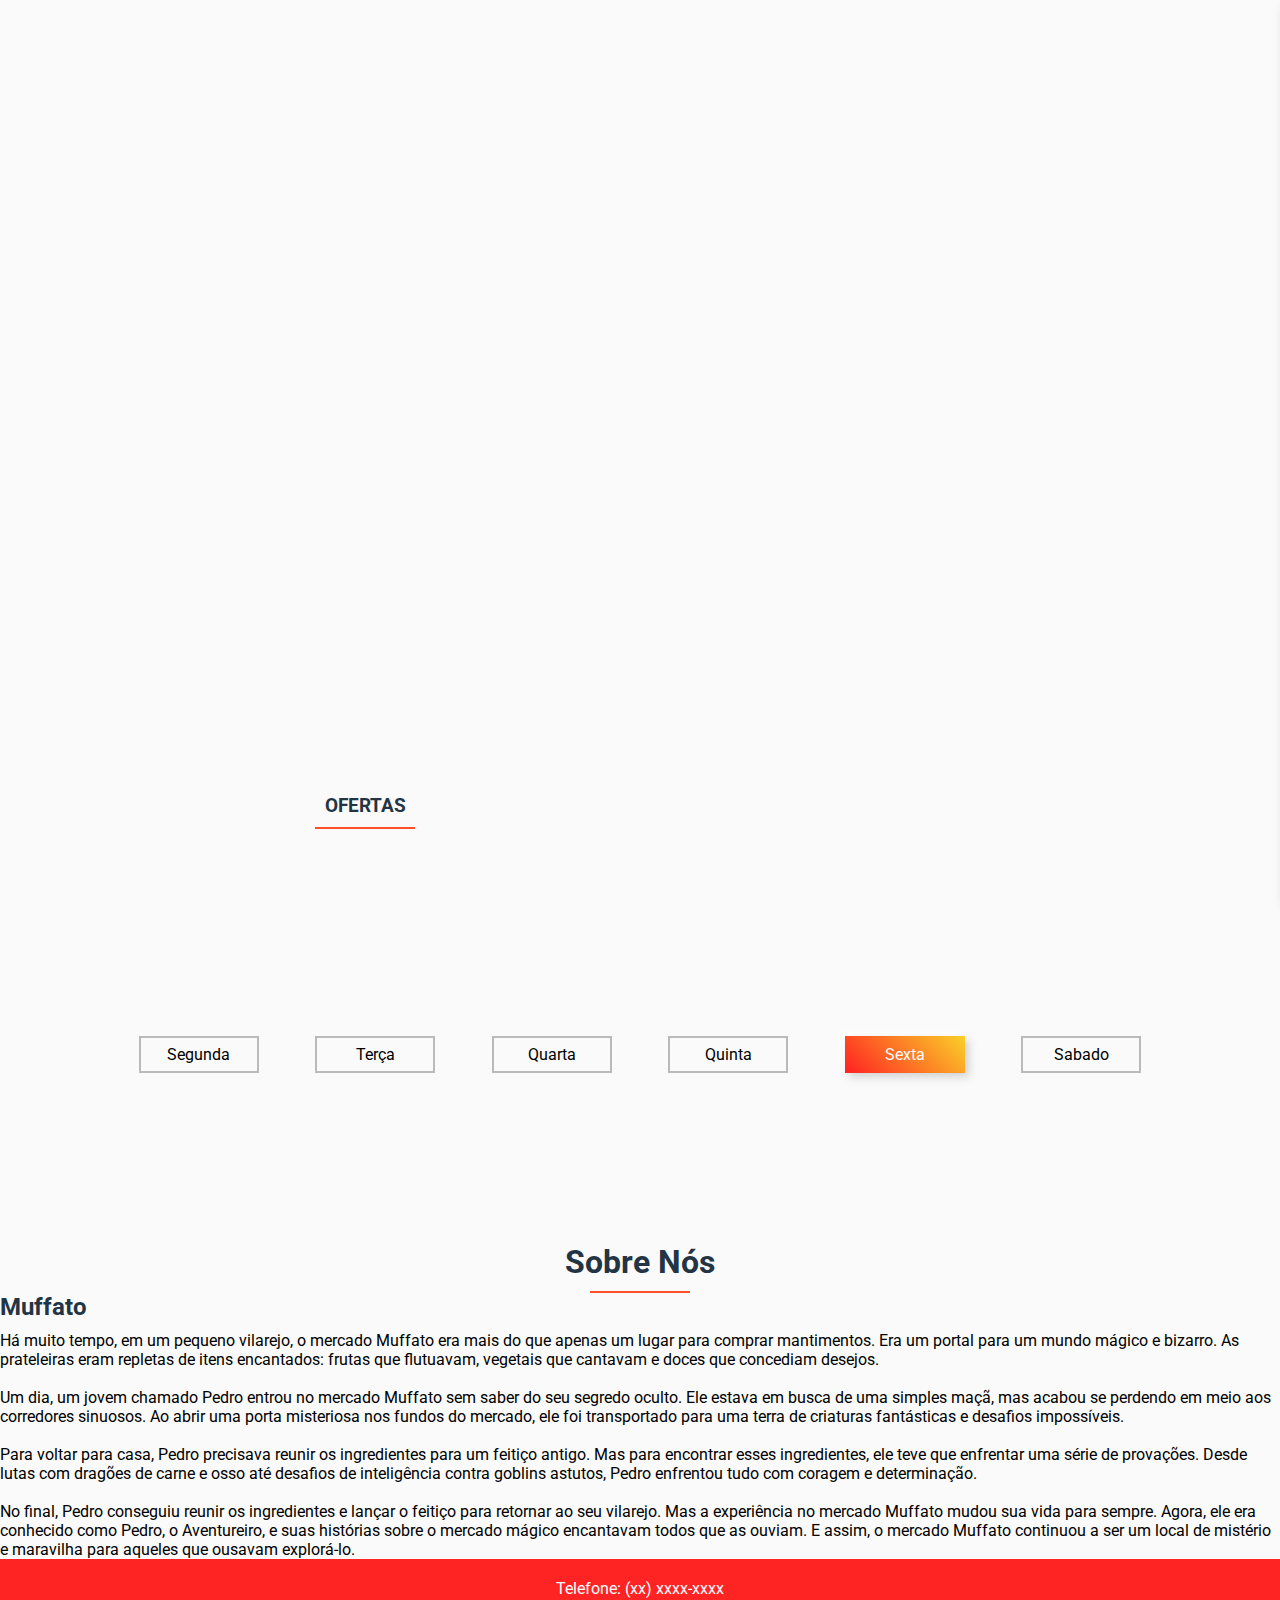
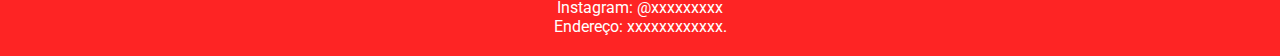
<file: html/index.html>
<!DOCTYPE html>
<html lang="en">
  <head>
    <meta charset="UTF-8" />

    <meta http-equiv="X-UA-Compatible" content="IE=edge" />

    <meta name="viewport" content="width=device-width, initial-scale=1.0" />

    <meta
      name="description"
      content="A confeitaria do Senac proporciona o melhor para o seu bem-estar e alimentação"
    />

    <link
      href="https://cdn.jsdelivr.net/npm/bootstrap@5.1.3/dist/css/bootstrap.min.css"
      rel="stylesheet"
      integrity="sha384-1BmE4kWBq78iYhFldvKuhfTAU6auU8tT94WrHftjDbrCEXSU1oBoqyl2QvZ6jIW3"
      crossorigin="anonymous"
    />

    <link
      rel="stylesheet"
      href="https://cdnjs.cloudflare.com/ajax/libs/font-awesome/5.15.3/css/all.min.css"
    />

    <link rel="stylesheet" href="../css/default.css" />

    <link rel="stylesheet" href="../css/header.css" />

    <link rel="stylesheet" href="../css/home.css" />

    <link rel="stylesheet" href="../css/cardapio.css" />

    <link rel="stylesheet" href="../css/carrinho.css" />

    <link rel="stylesheet" href="../css/sobre.css" />

    <link rel="stylesheet" href="../css/footer.css" />

    <title>Projeto Estagiarios</title>
  </head>
<body onload="carregaDiaSemana(), carregaPedidos()">
    <header>
      <a href="https://www.youtube.com/watch?v=dQw4w9WgXcQ" target="_blank">
        <div class="logo"><i class="fas fa-utensils"></i></div>
      </a>
      <button class="navbar--btnMobile" id="navbar--btnMobile">
        <span class="btnMobile--icon"></span>
      </button>
      <nav class="navbar" id="navbar">
        <div class="navbar--links">
          <a href="#home" class="animateLink">
            <div class="link active">Home<span class="link--linha"></span></div>
          </a>
          <a href="#products" class="animateLink">
          <div class="link active">Produtos<span class="link--linha"></span> </div>
          </a>
          <a href="#cardapio" class="animateLink">
            <div class="link">Ofertas<span class="link--linha"></span></div>
          </a>
          <a href="#sobre" class="animateLink">
            <div class="link">Sobre<span class="link--linha"></span></div>
          </a>
          <a href="#contato" class="animateLink">
            <div class="link">Contato<span class="link--linha"></span></div>
          </a>
        </div>
        <div class="navbar--login">
          <a href="#" onclick="abreFechaModal()">
            <i class="fas fa-shopping-cart carrinho">
              <span class="notificacao" id="notificacao">0</span>
            </i>
          </a>
          <a href="cadastro.html">
            <div class="link cadastro">
              Cadastre-se<span class="link--linha"></span>
            </div>
          </a>
          <a href="login.html">
            <div class="login">Login</div>
          </a>
        </div>
      </nav>
    </header>
    <div class="modalCarrinho" id="modalCarrinho">
      <button class="btnFechar" onclick="abreFechaModal()">&times;</button>
      <i class="fas fa-shopping-cart"></i>
      <div class="pedidos" id="pedidos"></div>
      <div class="subtotal" id="subtotal"><strong>Subtotal:</strong> R$ 0</div>
      <span></span>
      <button class="btnPedido" onclick="enviaPedido()">Fechar Pedido</button>
    </div>
    <section class="home" id="home">
      <div class="home--text">

        <h1>Muffatão Insano</h1>
        <p>
          Lorem ipsum dolor sit amet, consectetur adipiscing elit. Quisque sit amet commodo magna. Fusce semper enim at erat euismod, sit amet tristique velit faucibus.
          Nulla scelerisque augue ac mi hendrerit luctus. Nam convallis rutrum sem pharetra blandit. Mauris metus tortor, lobortis ut congue nec, tempor in ligula. Cras
          non hendrerit massa. Cras non lectus dapibus, ornare felis ac, condimentum sem. Mauris consequat nunc augue, eget consequat orci suscipit sit amet. Nam aliquet
          nisi risus, quis pellentesque est posuere ut. Quisque vel euismod metus.
          Vestibulum consectetur elit erat, vel elementum lorem semper a. Maecenas est felis, ultricies eu cursus a, sodales at magna.
          Nullam eleifend mi id sapien accumsan iaculis.
        </p>
        <div>
          <a href="#cardapio" class="btnComprarAgora animateLink"
            >Comprar agora</a
          >
          <a href="#cardapio" class="btnComprarAgora animateLink"
          >Ofertas do dia</a
          >
        </div>
      </div>
      <div class="home--img">
        <img src="../images/images.jpeg" alt="img" />
      </div>
          <div class="headerTitle">
            <h3 class="title">OFERTAS</h3>
            <span></span>
          </div>
    </section>
    <section>
        <section class = "Ofetas" id="ofertas">
        <section class="cardapio" id="cardapio">
          <div class="diasSemana" id="diasSemana">
            <div
                    class="dia activeSemana"
                    data-dia="segunda"
                    onclick="alteraBtnDiaSemana(this)"
            >
              Segunda
            </div>
            <div class="dia" data-dia="terca" onclick="alteraBtnDiaSemana(this)">
              Terça
            </div>
            <div class="dia" data-dia="quarta" onclick="alteraBtnDiaSemana(this)">
              Quarta
            </div>
            <div class="dia" data-dia="quinta" onclick="alteraBtnDiaSemana(this)">
              Quinta
            </div>
            <div class="dia" data-dia="sexta" onclick="alteraBtnDiaSemana(this)">
              Sexta
            </div>
            <div class="dia" data-dia="sabado" onclick="alteraBtnDiaSemana(this)">
              Sabado
            </div>
          </div>
        </section>
          <div class="cards" id="cards"></div>
        </section>
      </div>
    </section>
    <section class="info-1" id="sobre">
      <div class="headerTitle titulo-info-1">
        <h1 class="title">Sobre Nós</h1>
        <span></span>
      </div>

      <div class="container">
        <div class="row justify-content-center">
          <div class="col-lg-6 mt-5 p-4 align-self-center">
          </div>

          <div class="col-lg-7 mx-4 p-5">
            <h2 style="color: var(--cor04); padding-bottom: 10px">Muffato</h2>
            <p>
              Há muito tempo, em um pequeno vilarejo, o mercado Muffato era mais do que apenas um lugar para comprar mantimentos.
              Era um portal para um mundo mágico e bizarro. As prateleiras eram repletas de itens encantados: frutas que flutuavam,
              vegetais que cantavam e doces que concediam desejos.
            </p>
            <br />
            <p>
              Um dia, um jovem chamado Pedro entrou no mercado Muffato sem saber do seu segredo oculto. Ele estava em busca de uma simples maçã,
              mas acabou se perdendo em meio aos corredores sinuosos. Ao abrir uma porta misteriosa nos fundos do mercado, ele foi transportado para uma terra de
              criaturas fantásticas e desafios impossíveis.
            </p>
            <br />
            <p>Para voltar para casa, Pedro precisava reunir os ingredientes para um feitiço antigo. Mas para encontrar esses ingredientes,
              ele teve que enfrentar uma série de provações. Desde lutas com dragões de carne e osso até desafios de inteligência contra goblins astutos,
              Pedro enfrentou tudo com coragem e determinação.
            </p>
            <br />
            <p>
              No final, Pedro conseguiu reunir os ingredientes e lançar o feitiço para retornar ao seu vilarejo. Mas a experiência no mercado
              Muffato mudou sua vida para sempre. Agora, ele era conhecido como Pedro, o Aventureiro, e suas histórias sobre o mercado mágico encantavam todos que as ouviam. E assim,
              o mercado Muffato continuou a ser um local de mistério e maravilha para aqueles que ousavam explorá-lo.
            </p>

          </div>
        </div>
      </div>
    </section>
    <footer id="contato">
      <p>Telefone: (xx) xxxx-xxxx<br /></p>
      <p>Instagram: @xxxxxxxxx</p>
      <p>Endereço: xxxxxxxxxxxx.</p>
    </footer>

    <script src="../js/btn-mobile.js"></script>

    <script src="../js/cardapio.js"></script>

    <script src="../js/carrinho.js"></script>

    <script src="https://ajax.googleapis.com/ajax/libs/jquery/3.6.0/jquery.min.js"></script>

    <script>
      let $doc = $("html, body");
      $(".animateLink").click(function () {
        $doc.animate(
          {
            scrollTop: $($.attr(this, "href")).offset().top,
          },
          500
        );
        return false;
      });
    </script>
  </body>
</html>
</file>
<file: css/default.css>
@charset "UTF-8";

@import url('https://fonts.googleapis.com/css2?family=Roboto:wght@300;400;500;600;700;900&display=swap');

:root {
    --cor02: #ff2121;
    --cor03: #fad029;
    --cor04: #233545;
    --cor05: #FAFAFA;
}

* {
    margin: 0;
    padding: 0;
    text-decoration: none;
    box-sizing: border-box;
    border: none;
    outline: none;
    font-family: 'Roboto', Arial, Helvetica, sans-serif;
}

a {
    color: var(--cor04);
    text-decoration: none;
}

p {
  margin: 0;
  padding: 0;
}

.title {
  text-align: center;
  color: var(--cor04);
}

.headerTitle {
  width: 100%;
  display: flex;
  justify-content: center;
  align-items: center;
  flex-direction: column;
}

.headerTitle span {
  display: block;
  width: 100px;
  height: 2px;
  margin-top: 10px;
  background: #fa4f29;
}

body, html {
    background: var(--cor05);
    scroll-behavior: smooth;
}

::-webkit-scrollbar {
    width: 7px;
  }
  
  ::-webkit-scrollbar-track {
    background: var(--cor05);
    border-radius: 20px;
  }
  
  ::-webkit-scrollbar-thumb {
    background: #c9c9c9;
    border-radius: 20px;
  }
</file>
<file: css/header.css>
header {
    opacity: 0;
    display: flex;
    align-items: center;
    justify-content: space-between;
    position: sticky;
    top: 0;
    width: 100%;
    max-width: 1400px;
    padding: 15px 100px 10px 100px;
    z-index: 999;
    margin: auto;
    background: #fafafdcb;
    backdrop-filter: blur(7px);
    -webkit-backdrop-filter: blur(5px);
    animation: header-anim .8s forwards ease-in-out;
}

.logo {
    background: linear-gradient(45deg, var(--cor02), var(--cor03));
    border-radius: 50%;
    font-size: 1.2rem;
    color: #fff;
    padding: 10px 17px;
    box-shadow: 4px 4px 8px #c5c5c5bd,
    -4px -4px 8px #ffffff;
}

.navbar {
    display: flex;
    align-items: center;
    width: 90%;
}

.navbar--links {
    display: flex;
    align-items: center;
}

.navbar--login {
    display: flex;
    align-items: center;
}

.link {
    cursor: pointer;
    margin-left: 1rem;
    padding: .7rem 1.5rem;
    font-weight: 500;
    color: #494949;
    transition: .5s ease-in-out;
    cursor: pointer;
    position: relative;
    display: inline-block;
    overflow: hidden;
    letter-spacing: 1px;
  }

.link:hover .link--linha {
    animation: link-anim 0.5s linear forwards;
}
  
.link--linha {
    position: absolute;
    display: block;
    bottom: 0;
    right: -100%;
    width: 100%;
    height: 2px;
    background: linear-gradient(270deg, transparent, #fff);
    background: var(--cor02);
}

.link.active .link--linha {
    right: 0%;
}

.link.active:hover .link--linha{
    animation: none;
}

.cadastro {
    padding: .7rem .6rem;
    margin: 0 1.7rem;
}

.login {
    background: linear-gradient(45deg, #494949, #000000);
    color: #fff;
    padding: 10px 27px;
    border-radius: 5px;
    box-shadow: 4px 4px 8px #c5c5c5bd,
    -4px -4px 8px #ffffff;
}

.carrinho {
    padding: 10px;
    border-radius: 5px;
    background: #fafafd;
    box-shadow: 1px 1px 10px #c5c5c54b,
    -4px -4px 8px #ffffff;
    position: relative;
    color: var(--cor04);
}

.carrinho:hover {
    transition: all .3s;
    transform: scale(1.05);
}

.notificacao {
    display: flex;
    align-items: center;
    justify-content: center;
    position: absolute;
    top: -6px;
    right: -4px;
    line-height: 16px;
    width: 13px;
    height: 13px;
    padding: 0 0;
    border-radius: 50%;
    background: red;
    color: #fff;
    font-size: 0.7rem;
}

/* BOTÃO MOBILE */

.navbar--btnMobile {
    display: none;
  }

@media (max-width: 1084px) {
    .navbar--btnMobile {
        display: initial;
    }

    header {
        padding-bottom: 15px;
    }

    header .navbar {
        width: auto;
        position: absolute;
        top: -420px;
        left: 0;
        right: 0;
        display: flex;
        flex-direction: column;
        text-align: center;
        padding-top: 20px;
        background: #fafafdef;
        backdrop-filter: blur(7px);
        -webkit-backdrop-filter: blur(5px);
        box-shadow: 4px 4px 8px #c5c5c5bd;
        transition: .2s ease;
    }

    .navbar.active {
        top: 120%;
    }

    .navbar--links{
        display: flex;
        flex-direction: column;
        margin-bottom: 15px;
    }

    .navbar--login {
        padding: 15px 0 10px 0;
        border-top: 1px solid #c5c5c5bd;
    }

    .navbar .link {
        margin: .5rem 0;
        padding: 1rem;
        display: block;
    }

    .navbar .cadastro {
        padding: .7rem .6rem;
        margin: 0 20px;
    }

    .navbar--btnMobile {
        display: flex;
        padding: 0.5rem 1rem;
        font-size: 1rem;
        font-weight: bold;
        border: none;
        background: none;
        cursor: pointer;
        color: var(--cor04);
        text-shadow: 0 0 2px #fff;
        gap: 0.5rem;
      }
    
      .btnMobile--icon {
        display: block;
        border-top: 2px solid var(--cor04);
        width: 20px;
      }
    
      .btnMobile--icon::after,
      .btnMobile--icon::before {
        content: "";
        display: block;
        width: 20px;
        height: 2px;
        background-color: blue;
        background: currentColor;
        margin-top: 5px;
        transition: 0.3s;
        position: relative;
      }
    
      .navbar--btnMobile.active .btnMobile--icon {
        border-top-color: transparent;
      }
    
      .navbar--btnMobile.active .btnMobile--icon::before {
        transform: rotate(135deg);
      }
    
      .navbar--btnMobile.active .btnMobile--icon::after {
        transform: rotate(-135deg);
        top: -7px;
      }
}

@keyframes header-anim {
    0% {
      opacity: 0;
      transform: translateY(-100px);
    }
    100% {
      opacity: 1;
      transform: translateY(0);
    }
  }

@keyframes modal-anim {
    0% {
        opacity: 0;
        transform: translateY(-200px);
    }

    100% {
        opacity: 1;
        transform: translateY(0);
    }
}

@keyframes link-anim {
    0% {
      right: -100%;
    }
    50%,
    100% {
      right: 0%;
    }
}
</file>
<file: css/home.css>
.home {
    padding: 0px 8%;
    width: 100%;
    max-width: 1400px;
    margin: auto;
    min-height: calc(100vh - 84px);
    display: grid;
    grid-template-columns: repeat(2, 1fr);
    align-items: center;
    gap: 1.5rem;
}

.home--img {
    opacity: 0;
    animation: img-anim .8s .6s forwards ease-in-out;
}

.home--img img {
    width: 100%;
}

.home--text {
    opacity: 0;
    animation: text-anim .8s .6s forwards ease-in-out;
}

.home--text span {
    color: var(--cor04);
    margin-left: 5px;
}

.home--text span i {
    color: var(--cor02);
    margin-right: 5px;
}

.home--text h1 {
    font-size: 4rem;
    font-weight: bolder;
    color: var(--cor04);
}

.home--text p {
    width: 70%;
    margin: 7px;
    color: #00000088;
}

.btnComprarAgora {
    display: inline-block;;
    background: var(--cor02);
    color: #fff;
    padding: 13px 30px;
    margin: 25px 30px 0 0;
    border-radius: 30px 30px 0 30px;
}

.btnComprarAgora:hover {
    transition: all .3s ease;
    color: #fff;
    transform: translateY(10px);
}

.btnComprarAgora:not(:hover) {
    transition: all .3s ease;
    color: #fff;
    transform: translateY(0);
}

.btnVerCardapio {
    display: inline-block;
    padding-bottom: 4px;
    border-bottom: 1px solid var(--cor02);
    color: var(--cor02);
    font-weight: bold;
}

.btnVerCardapio:hover {
    transition: all .3s ease;
    color: var(--cor02);
    padding-bottom: 10px;
}

.btnVerCardapio:not(:hover) {
    transition: all .3s ease;
    color: var(--cor02);
    padding-bottom: 4px;
}

@media (max-width: 921px) {
    .home--text h1 {
        font-size: 3rem;
    }

    .home--text h2 {
        font-size: 1.7rem;
    }
}

@media (max-width: 768px) {
    .home {
        padding: 50px 6%;
    }
}

@media (max-width: 715px) {
    .home {
        grid-template-columns: 1fr;
    }
    .home--text {
        display: flex;
        flex-direction: column;
        justify-content: center;
        align-items: center;
        text-align: center;
    }

    .home--text h1 {
        font-size: 4rem;
    }

    .home--text h2 {
        font-size: 2.24rem;
    }

    .home--img {
        display: flex;
        justify-content: center;
        margin-top: 30px;
    }

    .home--img img {
        width: 75%;
    }
}

@media (max-width: 450px) {

    .home--text h1 {
        font-size: 3rem;
    }

    .home--text h2 {
        font-size: 1.7rem;
    }
}

@media (max-width: 355px) {

    .btnComprarAgora {
        color: #fff;
        padding: 10px 20px;
    }
    
    .btnVerCardapio {
        padding-bottom: 4px;
    }
}

@keyframes text-anim {
    0% {
      opacity: 0;
      transform: translateX(-100px);
    }
    100% {
      opacity: 1;
      transform: translateY(0);
    }
  }

  @keyframes img-anim {
    0% {
      opacity: 0;
      transform: translateX(100px);
    }
    100% {
      opacity: 1;
      transform: translateY(0);
    }
  }
</file>
<file: css/cardapio.css>
.cardapio {
    height: auto;
    width: 100%;
    max-width: 1400px;
    margin: auto;
    padding: 50px 8%;
}

.diasSemana {
    display: flex;
    justify-content: space-evenly;
    flex-wrap: wrap;
    margin-top: 80px;
}

.dia {
    width: 120px;
    margin: 20px;
    padding: 7px 10px;
    border: 2px solid #00000041;
    display: flex;
    justify-content: center;
    align-items: center;
    cursor: pointer;
    overflow: hidden;

    transition: transform .2s ease;
}

.dia:hover {
    transform: scale(1.05);
}

.dia.activeSemana {
    border: none;
    background: linear-gradient(45deg, var(--cor02), var(--cor03));
    color: var(--cor05);
    box-shadow:  4px 4px 8px #c5c5c5bd,
    -4px -4px 8px #ffffff;

    animation: dia-anim .2s ease forwards;
}

@keyframes dia-anim {
    from {
       transform: scale(1.05);
    }

    to {
        transform: scale(1);
    }
}

.cards {
    margin-top: 80px;
    display: flex;
    justify-content: center;
    flex-wrap: wrap;
    gap: 40px;
}

.card {
    box-shadow:  4px 4px 8px #c5c5c5bd,
    -4px -4px 8px #ffffff;
    width: 300px;
    border-radius: 10px;
    opacity: .3;

    animation: card-anim .5s ease forwards;
}

@keyframes card-anim {
    from {
        opacity: .3;
        transform: translateY(100px);
    }
    to {
        opacity: 1;
        transform: translateY(0);
    }
}

.cardImg img {
    width: 100%;
    height: 150px;
    object-fit: cover;
    border-radius: 10px 10px 0 0;
}

.cardBody {
    padding: 20px 15px;
}

.cardBody h3 {
    font-size: 1.5rem;
    color: var(--cor04);
}

.precoQuantidade {
    display: flex;
    justify-content: space-between;
    align-items: center;
}

.precoQuantidade > p {
    color: var(--cor03);
    font-weight: 500;
}

.quantidade {
    display: flex;
    gap: 5px;
    align-items: center;
}

.quantidade button {
    padding: 0px 9px;
    border-radius: 20%;
}

.quantidade p {
    font-size: 0.9rem;
    font-weight: 500;
}

.cardBody > p {
    color: var(--cor04);
    font-size: 0.9rem;
    margin-top: 15px;
}

.precoQuantidade > p > i {
    color: var(--cor03);
}

.btnComprar {
    background: var(--cor02);
    color: var(--cor05);
    margin-top: 15px;
    padding: 7px 15px;
    box-shadow:  4px 4px 8px #c5c5c5bd,
    -4px -4px 8px #ffffff;
    width: 100%;
    border-radius: 10px;
    transition: all .3s;
}

.btnComprar:hover {
    box-shadow:  6px 6px 10px #c5c5c5bd,
    -6px -6px 10px #ffffff;
    background: var(--cor03);
}

.btnComprar:active {
    box-shadow: none;
}
</file>
<file: css/carrinho.css>
.modalCarrinho {
    display: flex;
    justify-content: center;
    align-items: center;
    position: fixed;
    right: -300px;
    top: 0;
    bottom: 0;
    z-index: 999;
    background: var(--cor05);
    width: 300px;
    height: 100%;
    box-shadow: 6px 6px 12px #c5c5c5;
    transition: all .4s;

    animation: modal-anim .5s ease forwards;
}

.modalCarrinho.ativo {
    right: 0;
}

.modalCarrinho i {
    position: absolute;
    left: 30px;
    top: 27px;
    font-size: 1.1rem;
}

.modalCarrinho span {
    position: absolute;
    bottom: 90px;
    width: 240px;
    height: 2px;
    background: #00000044;
}

.subtotal {
    position: absolute;
    bottom: 110px;
}

.btnFechar {
    position: absolute;
    right: 30px;
    top: 10px;
    background: none;
    font-size: 2rem;
}

.btnPedido {
    position: absolute;
    bottom: 30px;
    background: var(--cor02);
    color: var(--cor05);
    margin-top: 15px;
    padding: 7px 15px;
    box-shadow:  4px 4px 8px #c5c5c5bd,
    -4px -4px 8px #ffffff;
    width: 60%;
    border-radius: 10px;
}

.pedidos {
    width: 240px;
    height: 60%;
    position: absolute;
    bottom: 180px;
    border: 1px solid #c0c0c062;
    padding: 15px;
    overflow: scroll;
}

.pedido {
    margin-top: 15px;
    width: 200px;
    display: flex;
    flex-direction: column;
    align-items: center;
    justify-content: center;
    gap: 15px;
    border: 1px solid #c0c0c01e;
    border-radius: 5px;
    padding: 15px;
    box-shadow: 0 1px 10px -5px #c5c5c5f6;
}

.pedido--quantidade {
    align-self: flex-start;
    order: 1;
    transform: scale(0.9);
}

.pedido--item {
    display: grid;
    grid-template-columns: 1fr 2fr;
    align-items: center;
    justify-content: center;
    gap: 15px;
}

.pedido--img {
    height: 100%;
}

.pedido--img img {
    width: 100%;
    height: 100%;
    object-fit: cover;
    border-radius: 5px;
}

.pedido--texto h2 {
    font-size: 1.2rem;
    word-wrap: break-word;
}

.pedido--texto p {
    color: var(--cor02);
    font-size: .9rem;
}

@keyframes modal-anim {
    0% {
        transform: translateX(300px);
        opacity: 1;
    }
    100% {
        transform: translateX(0);
        opacity: 1;
    }
}
</file>
<file: css/sobre.css>
.info-1 {
  margin-top: 20px;
}

.info-2 {
  background-color: var(--cor04);
  padding-bottom: 50px;
  height: 100%;
}

.info-2 h1 {
  text-align: center;
}

.titulo-info-2 {
  color: var(--cor05);
  text-align: center;
}

/* CARDS */

.cardsSobre {
  display: flex;
  width: 100%;
  justify-content: space-evenly;
  flex-wrap: wrap;
}

.cardSobre {
  margin: 10px;
  background-color: var(--cor05);
  border-radius: 10px;
  box-shadow: 0 2px 20px rgba(0, 0, 0, 0.2);
  overflow: hidden;
  width: 320px;
}

.card-header img {
  width: 100%;
  height: 250px;
  object-fit:cover;
}

.card-body {
  display: flex;
  flex-direction: column;
  justify-content: center;
  align-items: flex-start;
  padding: 20px;
  min-height: 250px;
}

.tag {
  background: #cccccc;
  border-radius: 50px;
  font-size: 12px;
  margin: 0;
  color: #fff;
  padding: 2px 10px;
  text-transform: uppercase;
  cursor: pointer;
}
.tag-teal {
  background-color: #47bcd4;
}
.tag-purple {
  background-color: #5e76bf;
}
.tag-pink {
  background-color: #cd5b9f;
}

.tag-yellow {
    background-color: #f5e82e;
}

.card-descrition {
    margin: auto;
    font-weight: 500;
}

.user {
  display: flex;
}

.user img {
  border-radius: 50%;
  width: 40px;
  height: 40px;
  margin-right: 10px;
}
.user-info h5 {
  margin: 0;
}
.user-info small {
  color: #545d7a;
}
</file>
<file: css/footer.css>
footer {
    text-align: center;
    padding: 20px;
    background-color: #fe2424;
    color: white;
  }
</file>
